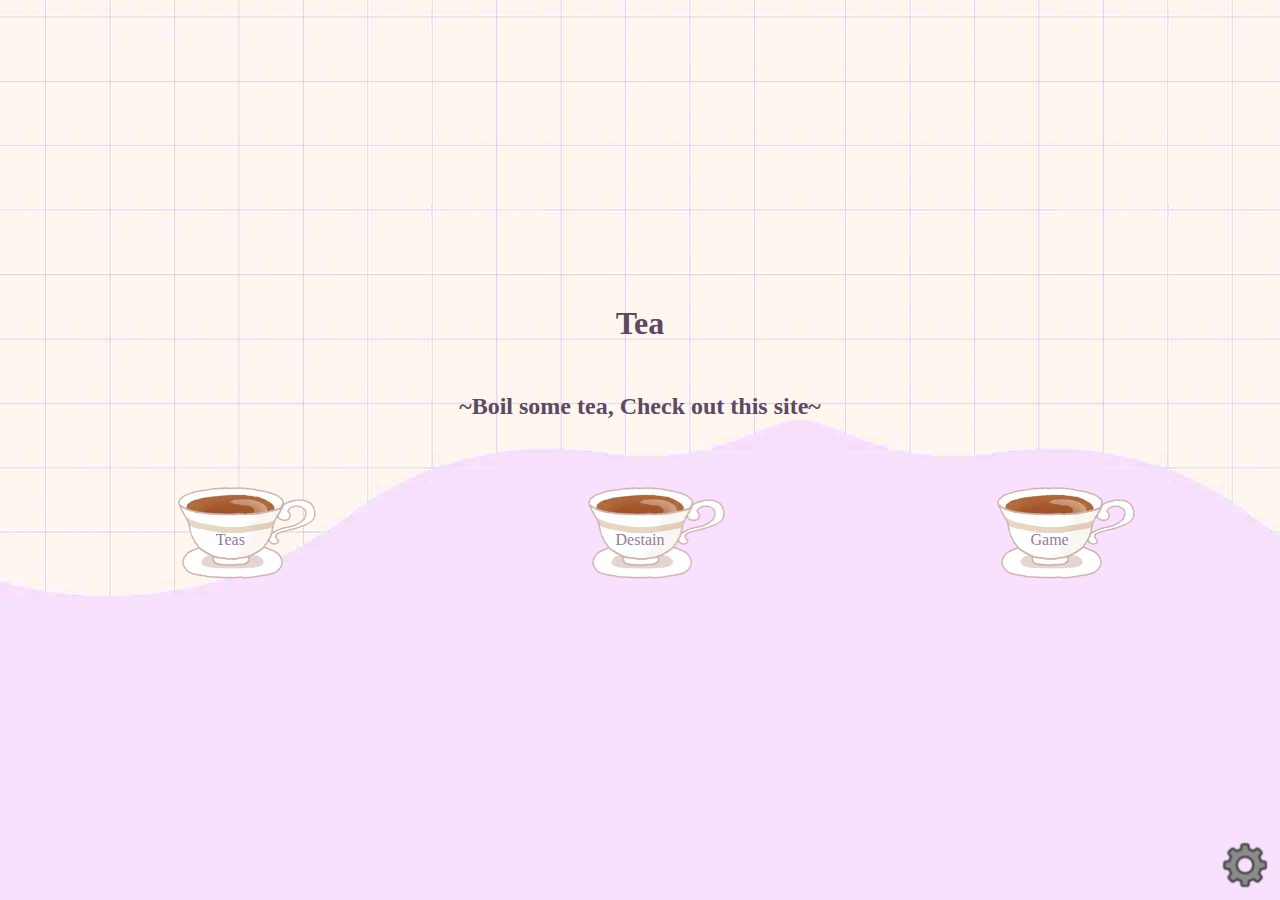
<file: index.html>
﻿<!DOCTYPE html>

<html lang="en" xmlns="http://www.w3.org/1999/xhtml">
<head>
    <meta charset="utf-8" />
    <meta name="viewport" content="width=device-width, initial-scale=1.0">
    <title>Tea</title>

    <!-- mobile fullscreen -->
    <meta name="mobile-web-app-capable" content="yes">
    <meta name="apple-mobile-web-app-capable" content="yes">
    <meta name="apple-mobile-web-app-status-bar-style" content="black">
    <meta name="apple-mobile-web-app-title" content="Tea">

    <!-- favicon -->
    <link rel="apple-touch-icon" sizes="180x180" href="icons/apple-touch-icon.png">
    <link rel="icon" type="image/png" sizes="32x32" href="icons/favicon-32x32.png">
    <link rel="icon" type="image/png" sizes="16x16" href="icons/favicon-16x16.png">
    <link rel="manifest" href="icons/site.webmanifest">

    <link rel="stylesheet" href="style.css">
    <script src="script.js" defer></script>
</head>
<body class="colourable">
    <audio id="bgm">
        <source src="music/yume_no_kissaten_mitsukiyo.ogg" type="audio/ogg">
        Debug no audio
    </audio>

    <header class="showBlock colourable centerTxt">
        <h1 id="title" class="colourable">Tea</h1>
    </header>
    <div id="pagecontainer" class="autoMargin">
        <!-- Cover page -->
        <div class="page showBlock centerTxt" id="page0">
            <h2 class="colourable">~Boil some tea, Check out this site~</h2>
            <nav class="w100 autoMargin">
                <!--menu systtm-->
                <h3 class="colourable" id="hamIcon"><u>Menu</u></h3>
                <ul class="w100 showFlex flexwrap">
                    <li id="page1btn" class="centerTxt">
                        <img src="image/button.png" alt="button icon" class="button centerTxt" />
                        <p class="colourable">Teas</p>
                    </li>
                    <li id="page2btn" class="centerTxt">
                        <img src="image/button.png" alt="button icon" class="button centerTxt" />
                        <p class="colourable">Destain</p>
                    </li>
                    <li id="page3btn" class="centerTxt">
                        <img src="image/button.png" alt="button icon" class="button centerTxt" />
                        <p class="colourable">Game</p>
                    </li>
                </ul>
            </nav>
        </div>
        <!-- Types of tea + benefits -->
        <div class="page hideBlock colourable" id="page1">
            <h2 class="colourable"><u>Types Of Tea</u></h2>
            <h3>Green Tea</h3>
            <!-- transition this height -->
            <div class="showFlex flexwrap w100 collapsable">
                <div>
                    <u class="colourable">Gyokuro</u>
                    <img src="image/gyokuro.jpg" alt="goykuro tea" class="w100" />
                    <p class="colourable">
                        A type of shaded green tea from Japan.
                        The leaves are almost completely shaded from sunlight for about 20 days
                        from the time when the new shoots start to grow. <br /><br />
                        Steep for 2 minutes at 40-70C, using 5g of leaves per 150ml water.
                    </p>
                    <u class="colourable">Benefits</u>
                    <ul>
                        <li class="colourable">Increase mental alertness</li>
                        <li class="colourable">Calming</li>
                        <li class="colourable">Block absorption of bad cholestrol</li>
                    </ul>
                </div>

                <div>
                    <u class="colourable">Genmaicha</u>
                    <img src="image/genmaicha.jpg" alt="genmaicha tea" class="w100" />
                    <p class="colourable">
                        A Japanese tea consisting of green tea mixed with roasted popped brown rice.
                        Some rice grains pop during the roasting process and look like popcorn. <br /><br />
                        Steep for 0.5-1 minute at 80-100C, using 6g of leaves per 200ml water.
                    </p>
                    <u class="colourable">Benefits</u>
                    <ul>
                        <li class="colourable">Help digestion</li>
                        <li class="colourable">Improve immune system</li>
                        <li class="colourable">Keep skin young</li>
                    </ul>
                </div>
            </div>
            <h3>Oolong Tea</h3>
            <!-- transition this height -->
            <div class="showFlex flexwrap w100 collapsable">
                <div>
                    <u class="colourable">Tie Guan Yin</u>
                    <img src="image/tie_guan_yin.jpg" alt="tie guan yin tea" class="w100" />
                    <p class="colourable">
                        A tea named after the Chinese Goddess of mercy, Guanyin.
                        Sometimes, the leaves may go through a roasting and scenting process after drying.<br /><br />
                        Steep for 3-5 minutes at 95C, using 2g of leaves per 200ml water.
                    </p>
                    <u class="colourable">Benefits</u>
                    <ul>
                        <li class="colourable">Improve heart health</li>
                        <li class="colourable">Lower cholestrol levels</li>
                        <li class="colourable">Lower risk of cancer</li>
                    </ul>
                </div>

                <div>
                    <u class="colourable">Jin Xuan</u>
                    <img src="image/jin_xuan.jpg" alt="jin xuan tea" class="w100" />
                    <p class="colourable">
                        A tea from Taiwan that has some taste enhancement due to oxidisation.
                        The yield is around 20% higher than other traditional tea varieties.<br /><br />
                        Steep for 3-5 minutes at 85-90C, using 4g of leaves per 200ml water.
                    </p>
                    <u class="colourable">Benefits</u>
                    <ul>
                        <li class="colourable">Lower blood sugar</li>
                        <li class="colourable">Improve lung health</li>
                        <li class="colourable">Keep skin healthy</li>
                    </ul>
                </div>
            </div>
            <h3>Herbal Tea</h3>
            <!-- transition this height -->
            <div class="showFlex flexwrap w100 collapsable">
                <div>
                    <u class="colourable">Ginger Tea</u>
                    <img src="image/ginger.jpg" alt="ginger tea" class="w100" />
                    <p class="colourable">
                        A tea made from ginger root, often paired with things like tumeric, lemon, or honey.
                        It has a history as herbal medicine used in various parts of Asia.<br /><br />
                        Boil 1 tablespoon of chopped ginger in 300ml water for 7-12 minutes.
                    </p>
                    <u class="colourable">Benefits</u>
                    <ul>
                        <li class="colourable">Help digestion</li>
                        <li class="colourable">Regulate blood sugar</li>
                        <li class="colourable">Relieve menstural cramps</li>
                    </ul>
                </div>

                <div>
                    <u class="colourable">Roselle Tea</u>
                    <img src="image/roselle.jpg" alt="rosele tea" class="w100" />
                    <p class="colourable">
                        A sour tea made from roselle flowers, which are native to Africa, and cultivated in tropical regions.
                        Also known as hibiscus tea or red sorrel tea.<br /><br />
                        Boil 3-4 flowers in 250ml water for 5 minutes.
                    </p>
                    <u class="colourable">Benefits</u>
                    <ul>
                        <li class="colourable">Improve immune system</li>
                        <li class="colourable">Reduce constipation</li>
                        <li class="colourable">Lower cholestrol</li>
                    </ul>
                </div>
            </div>
        </div>
        <!-- How to clean tea stains -->
        <div class="page hideBlock colourable" id="page2">
            <h2 class="colourable"><u>How to clean tea stains</u></h2>
            <div class="showFlex flexwrap autoMargin">
                <p class="colourable">
                    Tea leaves stubborn stains because it naturally contains tannin, which is used in dyes.
                    But don't worry if your cup stains, just follow these steps to clean it:
                </p>
                <ol class="fb100">
                    <li>
                        <h3 class="colourable">Wet the stained areas with water</h3>
                        <div class="animGrid autoMargin">
                            <img src="image/stained.jpg" alt="stained cup" class="stainedCup w100" />
                            <img src="image/water.png" alt="water" id="water" class="pg2Anim relative" />
                            <img src="image/waterdrop.png" alt="waterdrop" id="waterdrop" class="pg2Anim relative" />
                        </div>
                        <p class="colourable">
                            Water will help the cleaning agent stick to areas of the
                            cup that need to be cleaned.
                        </p>
                    </li>
                    <li>
                        <h3 class="colourable">Cover the stained areas with baking soda</h3>
                        <div class="animGrid autoMargin">
                            <img src="image/stained.jpg" alt="stained cup" class="stainedCup w100" />
                            <img src="image/bakingsoda.png" alt="baking soda" id="bakingsoda" class="pg2Anim relative" />
                            <img src="image/cloud.png" alt="baking soda cloud" class="pg2Anim relative cloud" />
                            <img src="image/cloud.png" alt="baking soda cloud" class="pg2Anim relative cloud" />
                            <img src="image/cloud.png" alt="baking soda cloud" class="pg2Anim relative cloud" />
                            <img src="image/cloud.png" alt="baking soda cloud" class="pg2Anim relative cloud" />
                        </div>
                        <p class="colourable">
                            Baking soda is an alkali and reacts with the acidic stains,
                            helping to remove them.
                        </p>
                    </li>
                    <li>
                        <h3 class="colourable">Leave for 2 hours</h3>
                        <div class="animGrid autoMargin">
                            <img src="image/stained.jpg" alt="stained cup" class="stainedCup w100 pg2Anim relative" />
                            <div class="pg2Anim relative" id="clock">
                                <img src="image/clock.png" alt="timer" id="timer" class="relative" />
                                <img src="image/clockhand.png" alt="timerhand" id="timerhand" class="relative" />
                            </div>
                        </div>
                        <p class="colourable">
                            Wait for the baking soda to absorb the stain.
                        </p>
                    </li>
                    <li>
                        <h3 class="colourable">Scrub off the baking soda and wash the cup normally</h3>
                        <div class="animGrid autoMargin">
                            <img src="image/stained.jpg" alt="stained cup" class="stainedCup w100" />
                            <img src="image/sponge.png" alt="sponge" class="pg2Anim relative" id="sponge" />
                        </div>
                        <p class="colourable">
                            The stain will be lighter. Repeat the process to lighten the stain until it is gone.
                        </p>
                    </li>
                </ol>
                <!-- interactable -->
                <h3 class="colourable">Try it yourself</h3>
                <div class="w100"></div>
                <div class="animGrid autoMargin" id="cleanGrid">
                    <img src="image/stained.jpg" alt="stained cup" class="stainedCup w100" />
                    <div id="stainOverlay" class="w100 relative"></div>
                    <img src="image/star.png" alt="well done" id="star" class="w100" />
                </div>
                <div id="equipment" class="autoMargin colourable">
                    <div class="equipCell showFlex w100 colourable">
                        <img src="image/water.png" alt="water" class="w100"/>
                    </div>
                    <div class="equipCell showFlex w100 colourable">
                        <img src="image/bakingsoda.png" alt="baking soda" class="w100"/>
                    </div>
                    <div class="equipCell showFlex w100 colourable">
                        <img src="image/sponge.png" alt="sponge" class="w100"/>
                    </div>
                </div>
                <img src="image/water.png" alt="water" id="equip0" class="equip" />
                <img src="image/bakingsoda.png" alt="baking soda" id="equip1" class="equip" />
                <img src="image/sponge.png" alt="sponge" id="equip2" class="equip" />

            </div>
        </div>
        <!-- Game -->
        <div class="page hideBlock" id="page3">
            <!-- Board for the game -->
            <div id="board" class="autoMargin colourable">
                <div class="cell colourable"></div>
                <div class="cell colourable"></div>
                <div class="cell colourable"></div>
                <div class="cell colourable"></div>
                <div class="cell colourable"></div>
                <div class="cell colourable"></div>
                <div class="cell colourable"></div>
                <div class="cell colourable"></div>
                <div class="cell colourable"></div>
                <div class="cell colourable"></div>
                <div class="cell colourable"></div>
                <div class="cell colourable"></div>
                <div class="cell colourable"></div>
                <div class="cell colourable"></div>
                <div class="cell colourable"></div>
                <div class="cell colourable"></div>
                <div id="gameOver" class="hideGameOver showFlex flexwrap colourable">
                    <h3></h3>
                    <div class="w100"></div>
                    <button class="colourable relative">Replay</button>
                </div>
            </div>
        </div>
    </div>
    <div id="settings">
        <img src="image/settings.png" alt="settings" class="w100" />
    </div>
    <div id="options" class="collapsed">
        <div id="ctrls" class="w100 showFlex flexwrap">
            <img src="image/mute.png" alt="muted" id="soundCtrl" />
            <img src="image/minimise.png" alt="minimised" id="screenCtrl" />
        </div>
        <h3 class="centerTxt">Theme</h3>
        <form id="theme">
            <label for="purple" class="purple">Purple</label>
            <input name="colour" id="purple" value="purple" type="radio" checked="checked" class="purple">
            <label for="pink" class="pink">Pink</label>
            <input name="colour" id="pink" value="pink" type="radio" class="pink">
            <label for="blue" class="blue">Blue</label>
            <input name="colour" id="blue" value="blue" type="radio" class="blue">
        </form>
    </div>
    <footer class="showBlock minHeight colourable centerTxt">
        <button class="colourable relative">Home</button>
    </footer>
</body>

</html>
</file>
<file: style.css>
﻿* {
    box-sizing: border-box;
    margin-left: 0;
    margin-right: 0;
}

body {
    background-size: cover;
    background-attachment: fixed;
    margin-left: auto;
    margin-right: auto;
    margin: 0;
    height: 100vh;
    width: 100vw;
    padding: 0;
    overflow-x: hidden;
}

.button {
    width: 50%;
    margin-left: 31%;
}

    .button ~ p {
        margin-top: 16%;
    }

#title {
    margin: 0;
    width: 100%;
}

header {
    height: 7%;
    width: 100%;
}

    header > #title {
        line-height: 7vh;
    }

footer {
    padding: 2vh 0 2vh 0;
    align-content: center;
    position: sticky;
    bottom: 0;
    width: 100%;
    height:min-content;
}

button {
    height: 4vh;
    padding-left: 1vw;
    padding-right: 1vw;
    border-radius: 6px;
    box-shadow: rgba(0,0,0,0.4) 0.2vw 0.4vh;
    left: 0;
    top: 0;
    transition: left 0.2s ease-in, top 0.2s ease-in;
}

.buttonClick {
    box-shadow: none;
    left: 0.2vw;
    top: 0.4vh;
    color: white;
}

.relative{
    position: relative;
}

.autoMargin {
    margin-left: auto;
    margin-right: auto;
}

.centerTxt {
    text-align: center;
}

.w100 {
    width: 100%;
}

.flexwrap {
    flex-wrap: wrap;
}

/*Classes for toggling display none -> anything*/
.showBlock {
    display: block;
}

.showFlex {
    display: flex;
}

.hideBlock, .hideFlex {
    display: none;
}

#pagecontainer {
    margin-top: 0;
    width: 80%;
    padding: 0;
}

.page {
    margin-top: 0;
    margin-left: auto;
    margin-right: auto;
    width: 100%;
}

    .page > h2 {
        margin: 0;
    }

nav ul {
    padding-left: 0;
    padding-right: 0;
    justify-content: space-around;
}

    nav ul li {
        display: inline-grid;
        max-width: 30%;
        grid-template-columns: 1fr;
        grid-template-rows: 1fr;
    }

        nav ul li * {
            grid-area: 1/1/1/1;
        }

#page0 {
    width: 100vw;
    height: 100vh;
    border: none;
    align-content: center;
}

#page1, #page2 {
    background: white;
}

#page3 {
    padding-top: 2%;
    padding-bottom: 2%;
}

/*CSS for responsive menu*/
#hamIcon {
    display: none;
}

@media screen and (max-width:800px) {
    nav ul li {
        max-width: unset;
        display: grid;
        margin-left: auto;
        margin-right: auto;
        margin-bottom: 5%;
        width: 70%;
    }
    /*make a menu items vertical*/
    #hamIcon {
        display: block;
    }
    /* unhide menu icon */
    nav ul {
        max-height: 0;
        overflow: clip;
    }
    /*hide the menu item list*/
}

.menuHide {
    display: block;
}

#page0 > *, #page1 *:not(.collapsable), #page2 > * {
    padding: 2%
}

#page1 > div, #page2 > div {
    justify-content: space-evenly;
    overflow: hidden;
}

    #page1 > div > div {
        flex-basis: 40%;
    }

@media screen and (max-width:800px) {
    #page1 > div > div {
        flex-basis: 90%;
    }
}

#page1 > h3, #page2 > h3 {
    margin: 0;
}

    #page1 > h3:nth-of-type(1) {
        background: #9FB164;
        color: #DCE5BE;
    }

    #page1 > h3:nth-of-type(2) {
        background: #664229;
        color: #B99976;
    }

    #page1 > h3:nth-of-type(3) {
        background: #FAE588;
        color: #FFFDF2
    }

#page1 > .flex.w100 p, #page2 > .flex p {
    text-align: justify;
}

.collapsable {
    max-height: 3000px;
    transition: max-height 1s ease, padding 0.5s ease, border-width 0.5s ease;
}

.collapsed {
    max-height: 0;
    transition: max-height 1s ease, padding 0.5s ease, border-width 0.5s ease;
    overflow: clip;
}

/*Game styles*/

#board {
    grid-template-columns: 1fr 1fr 1fr 1fr;
    grid-template-rows: 1fr 1fr 1fr 1fr;
    width: 80vh;
    height: 80vh;
}

#board, #equipment, .animGrid, #theme {
    display: grid;
}
#board, #equipment {
    gap: 1.6vh;
    border-width: 1.6vh;
    border-style: solid;
}

@media screen and (max-width:800px) {
    /*phone width is smaller than height, fit based on width*/
    #board {
        position: relative;
        width: 80vw;
        height: 80vw;
        gap: 1.6vw;
        border-width: 1.6vw;
    }
}

.cell, .equipCell {
    opacity: 0.2;
}

.block {
    position: absolute;
    display: flex;
    align-content: center;
    justify-content: center;
    transition: left 0.5s ease-out, top 0.5s ease-out;
    visibility: hidden;
    animation-name: newBlock;
    animation-delay: 0.5s;
    animation-duration: 0.2s;
    animation-fill-mode: forwards;
}

    .block > img {
        flex-basis: 100%;
        overflow: hidden;
    }

@keyframes newBlock {
    0% {
        height: 0;
        width: 0;
        visibility: visible;
    }

    100% {
        visibility: visible;
    }
}

#gameOver {
    transition: opacity ease-in-out 2s;
    grid-area: 1/1/5/5;
    z-index: 4000;
    justify-content: center;
    align-content: center;
}

.showGameOver {
    opacity: 1;
}

    .showGameOver button {
        display: block;
    }

.hideGameOver {
    opacity: 0;
}

    .hideGameOver button {
        display: none;
    }

/*page 2*/
#page2 > .flex {
    width: 80%;
}

#page2 ol {
    flex-basis: 100%;
}

    #page2 ol *:not(.pg2Anim):not(.animGrid):not(#timer):not(#timerhand) {
        top: unset;
        width: 100%;
    }

.animGrid {
    width: 80%;
}

ol li:nth-child(1) .animGrid {
    grid-template-columns: 2fr 3fr 2fr;
    grid-template-rows: 4fr 3fr 2fr;
}

    ol li:nth-child(1) .animGrid .stainedCup, #cleanGrid .stainedCup {
        grid-area: 1/1/4/4;
    }

#water {
    animation: waterAnim 2s linear 0s infinite;
    width: 100%;
    grid-area: 1/3/2/4;
}

@keyframes waterAnim {
    0% {
        transform: rotateZ(0deg);
        left: 0;
        top: 4%;
    }

    30% {
        transform: rotateZ(-45deg);
        left: 0;
        top: 4%;
    }

    40% {
        transform: rotateZ(-45deg);
        left: 4%;
        top: 0;
    }

    50% {
        transform: rotateZ(-45deg);
        left: 0;
        top: 4%;
    }

    60% {
        transform: rotateZ(-45deg);
        left: 4%;
        top: 0;
    }

    70% {
        transform: rotateZ(-45deg);
        left: 0;
        top: 4%;
    }

    100% {
        transform: rotateZ(0deg);
        left: 0;
        top: 4%;
    }
}

#waterdrop {
    width: 93%;
    margin-left: auto;
    animation: waterdropAnim 2s linear infinite;
}

#waterdrop, #stainOverlay, #star {
    grid-area: 2/2/3/3;
}

@keyframes waterdropAnim {
    0% {
        opacity: 0;
        height: 0;
    }

    30% {
        opacity: 0;
        height: 0;
    }

    50% {
        height: 50%;
    }

    70% {
        opacity: 1;
        height: 100%;
    }

    93% {
        opacity: 1;
        height: 100%;
    }

    100% {
        opacity: 0;
        height: 100%;
    }
}

ol li:nth-child(2) .animGrid {
    grid-template-rows: 50% 50%;
    grid-template-columns: 3fr 1fr 1fr 1fr 1fr 3fr;
}

    ol li:nth-child(2) .animGrid .stainedCup {
        grid-area: 1/1/3/7;
    }

#bakingsoda {
    grid-area: 1/1/2/6;
    width: 40%;
    height: 70%;
    transform: scaleY(-1);
    animation: bakingsoda 2s linear infinite;
}

@keyframes bakingsoda {
    0% {
        left: 0;
        top: 0;
    }

    13% {
        left: 18%;
        top: 20%;
    }

    26% {
        left: 36%;
        top: 0;
    }

    39% {
        left: 54%;
        top: 20%;
    }

    52% {
        left: 72%;
        top: 0;
    }

    65% {
        left: 90%;
        top: 20%;
    }

    78% {
        left: 100%;
        top: 0;
    }

    100% {
        left: 0;
        top: 0;
    }
}

.cloud {
    width: 90%;
    animation: 2s linear infinite;
}

@keyframes cloud0 {
    0%, 13% {
        opacity: 0;
    }

    26% {
        opacity: 1;
    }

    70% {
        opacity: 1;
    }

    100% {
        opacity: 0;
    }
}

@keyframes cloud1 {
    0%, 26% {
        opacity: 0;
    }

    39% {
        opacity: 1;
    }

    70% {
        opacity: 1;
    }

    100% {
        opacity: 0;
    }
}

@keyframes cloud2 {
    0%, 39% {
        opacity: 0;
    }

    52% {
        opacity: 1;
    }

    70% {
        opacity: 1;
    }

    100% {
        opacity: 0;
    }
}

@keyframes cloud3 {
    0%, 52% {
        opacity: 0;
    }

    65% {
        opacity: 1;
    }

    70% {
        opacity: 1;
    }

    100% {
        opacity: 0;
    }
}


ol li:nth-child(3) .animGrid {
    grid-template-rows: 1fr;
    grid-template-columns: 1fr;
}

    ol li:nth-child(3) .animGrid .stainedCup {
        grid-area: 1/1/2/2;
        width: 100%;
        animation-name: cupAway;
    }

    ol li:nth-child(3) .animGrid *:not(#timer) {
        grid-template-rows: 1fr;
        grid-template-columns: 1fr;
        animation-duration: 3.5s;
        animation-timing-function: ease-in-out;
        animation-iteration-count: infinite;
    }

@keyframes cupAway {
    0% {
        left: 0;
    }

    20% {
        left: -125%;
        visibility: hidden;
    }

    21% {
        left: 125%;
        visibility: hidden;
    }

    22%, 80% {
        left: 125%;
        visibility: visible;
    }

    100% {
        left: 0;
    }
}

#clock {
    grid-area: 1/1/2/2;
    width: 100%;
    animation-name: clock;
}

@keyframes clock {
    0% {
        left: 125%;
    }

    20% {
        left: 0;
    }

    80% {
        left: 0;
    }

    100% {
        left: -125%;
    }
}

#timer {
    width: 65%;
    left: 17%;
}

#timerhand {
    width: 25%;
    top: -47.3%;
    left: -28.3%;
    animation-name: hourHand;
}

@keyframes hourHand {
    0% {
        top: -47.2%;
        left: -28.2%;
        transform: rotateZ(0deg);
    }

    20% {
        top: -47.2%;
        left: -28.2%;
        transform: rotateZ(0deg);
    }

    80% {
        top: -47.3%;
        left: -28.3%;
        transform: rotateZ(63deg);
    }

    100% {
        top: -47.3%;
        left: -28.3%;
        transform: rotateZ(63deg);
    }
}


ol li:nth-child(4) .animGrid {
    grid-template-rows: 40% 60%;
    grid-template-columns: 1fr;
}

    ol li:nth-child(4) .animGrid .stainedCup {
        grid-area: 1/1/3/2;
    }

#sponge {
    grid-area: 2/1/3/2;
    width: 27%;
    animation: sponge 1.5s ease-in-out infinite alternate;
}

@keyframes sponge {
    0% {
        left: 20%;
        top: 0
    }

    25% {
        left: 28%;
        top: 37%
    }

    50% {
        left: 36%;
        top: 0
    }

    75% {
        left: 42%;
        top: 37%
    }

    100% {
        left: 50%;
        top: 0
    }
}
/*p2 interactable*/
#cleanGrid {
    grid-template-rows: 7fr 7fr 2fr;
    grid-template-columns: 6fr 3fr 5fr;
}

.particle {
    position: absolute;
    width: 5%;
    height: 5%;
    opacity: 0.5;
    transition: background-color 0.2s, opacity 0.2s;
}

#stainOverlay {
    height: 100%;
}

#equipment {
    margin-top: 7%;
    grid-template-columns: 1fr 1fr 1fr;
    grid-template-rows: 1fr;
    width: 80%;
    align-content: center;
}

.equipCell {
    align-items: center;
}

    .equipCell img {
        visibility: hidden;
    }

@media screen and (max-width:800px) {
    #equipment {
        width: 100%;
    }
}

.equip {
    position: absolute;
}

.equipAnim {
    pointer-events: none;
    animation: equip 1s ease-in;
    animation-fill-mode: forwards;
}

@keyframes equip {
    0% {
        opacity: 1;
        display: block;
    }

    99% {
        opacity: 0;
        display: block;
    }

    100% {
        opacity: 0;
        display: block;
    }
}

#star {
    animation: star 2s infinite;
    display: none;
}

@keyframes star {
    0% {
        transform: rotateZ(-45deg);
    }

    50% {
        transform: rotateZ(45deg);
    }

    100% {
        transform: rotateZ(-45deg);
    }
}

/*settings*/
#settings {
    bottom: 0;
    right: 0;
    position: fixed;
    height: 7.8vh;
    width: 7.8vh;
    padding: 1%;
    z-index: 2;
}

#options {
    bottom: 7.8vh;
    right: 0;
    position: fixed;
    background-color: white;
    border-radius: 6px;
    width: 20vw;
}

@media screen and (max-width:800px) {
    #options {
        width: 20vh;
    }
}

#options.collapsable {
    padding: 2%;
    border: 3px solid grey;
}

#theme {
    grid-template-rows: 1fr 1fr 1fr;
    grid-template-columns: 1fr 1fr;
}

    #theme * {
        align-self: center;
        justify-self: center;
    }

    #theme label {
        grid-area: auto/1/auto/2;
    }

    #theme input {
        height: 3vh;
        width: 3vh;
        grid-area: auto/2/auto/3;
    }

    #theme .purple {
        accent-color: #C072D4;
        color: #C072D4;
    }

    #theme .blue {
        accent-color: #0093FF;
        color: #0093FF;
    }

    #theme .pink {
        accent-color: #F055B1;
        color: #F055B1;
    }

#ctrls {
    justify-content: space-evenly;
}

#soundCtrl, #screenCtrl {
    width: 30%;
}

@media screen and (max-width:800px) {
    #theme input {
        width: 3vw;
        height: 3vw;
    }

    #soundCtrl, #screenCtrl {
        width: 51%;
    }
}

/*colourable things*/
/*purple*/
h3.colourable.purple, p.colourable.purple, u.colourable.purple, li.colourable.purple, button.colourable.purple:not(.buttonClick) {
    color: #947C98;
}

h1.colourable.purple, h2.colourable.purple {
    color: #5E4963
}

.buttonClick.colourable.purple {
    background-color: #5E4963;
}

.page.colourable.purple {
    border-left: 2px solid #C1A9C6;
    border-right: 2px solid #C1A9C6;
}

body.colourable.purple {
    background-image: url("image/bgpurple.jpg");
}

header.colourable.purple {
    background-color: #C1A9C6;
}

footer.colourable.purple {
    background-color: #947D99;
}

#board.colourable.purple, #equipment.colourable.purple {
    background-color: #947D99;
    border-color: #947D99;
}

.cell.colourable.purple, #gameOver.colourable.purple, .equipCell.colourable.purple {
    background-color: #39263E;
}

/*blue*/
h3.colourable.blue, p.colourable.blue, u.colourable.blue, li.colourable.blue, button.colourable.blue:not(.buttonClick) {
    color: #ACB3C6;
}

h1.colourable.blue, h2.colourable.blue {
    color: #414756;
}


.buttonClick.colourable.blue {
    background-color: #414756;
}

.page.colourable.blue {
    border-left: 2px solid #9DABCF;
    border-right: 2px solid #9DABCF;
}

body.colourable.blue {
    background-image: url("image/bgblue.jpg");
}

header.colourable.blue {
    background-color: #9DABCF;
}

footer.colourable.blue {
    background-color: #7F8698;
}

#board.colourable.blue, #equipment.colourable.blue {
    background-color: #7F8698;
    border-color: #7F8698;
}

.cell.colourable.blue, #gameOver.colourable.blue, .equipCell.colourable.blue {
    background-color: #272D3C;
}

/*pink*/
h3.colourable.pink, p.colourable.pink, u.colourable.pink, li.colourable.pink, button.colourable.pink:not(.buttonClick) {
    color: #C6A9B7;
}

h1.colourable.pink, h2.colourable.pink {
    color: #987D8A;
}

.buttonClick.colourable.pink {
    background-color: #987D8A;
}

.page.colourable.pink {
    border-left: 2px solid #F3D5E4;
    border-right: 2px solid #F3D5E4;
}

body.colourable.pink {
    background-image: url("image/bgpink.jpg");
}

header.colourable.pink {
    background-color: #F3D5E4;
}

footer.colourable.pink {
    background-color: #CBADBB;
}

#board.colourable.pink, #equipment.colourable.pink {
    background-color: #CBADBB;
    border-color: #CBADBB;
}

.cell.colourable.pink, #gameOver.colourable.pink, .equipCell.colourable.pink {
    background-color: #3D2632;
}

/*fonts*/
h1, h2 {
    font-family: 'Lucida Calligraphy', 'Lucida Handwriting', 'Brush Script MT', cursive;
}

h3, p, u, li, button, label {
    font-family: Georgia;
}

#bgm {
    display: none;
}
</file>
